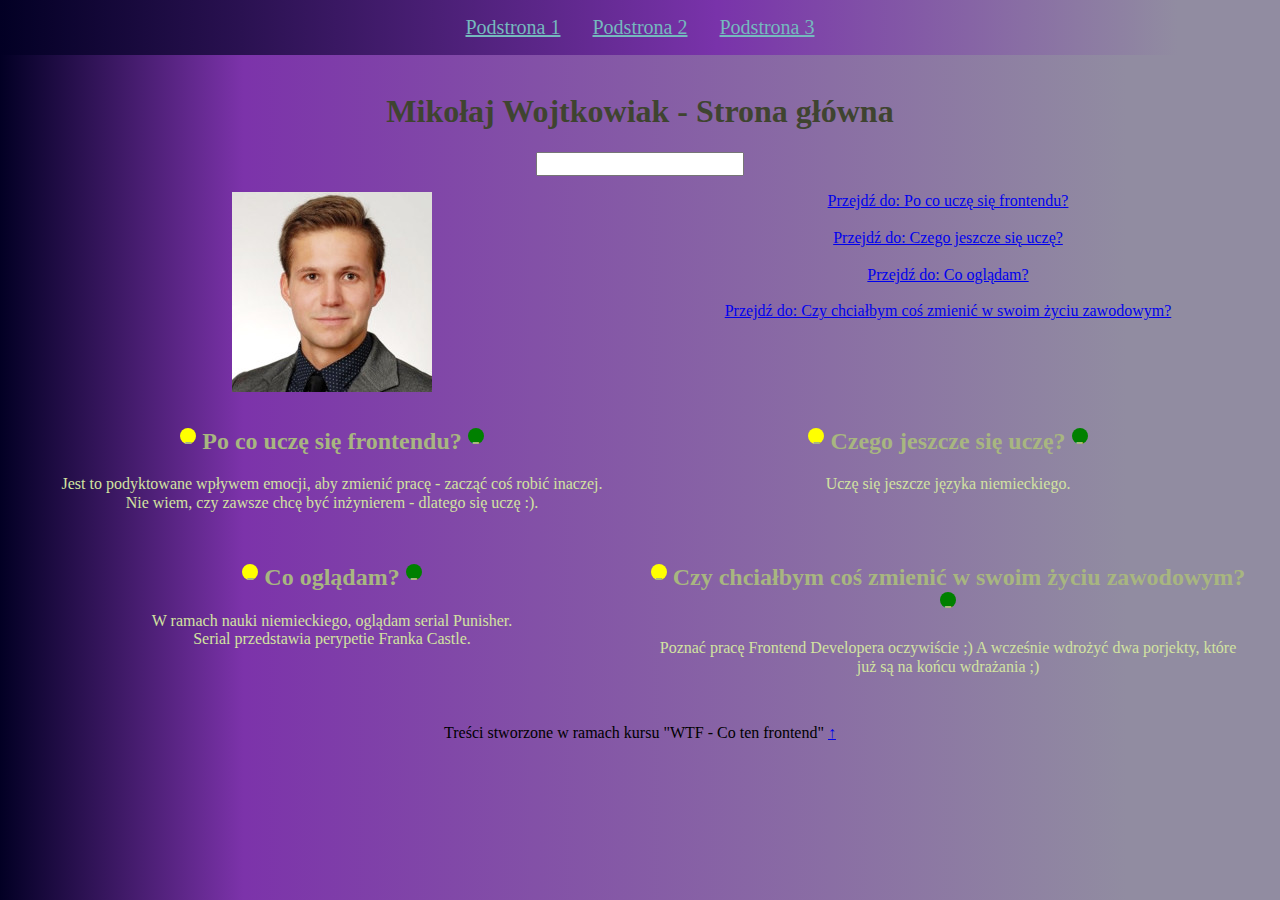
<file: index.html>
<!DOCTYPE html>
<html lang="pl">

<head>
    <meta charset="UTF-8">
    <meta name="viewport" content="width=device-width, initial-scale=1.0">
    <meta http-equiv="X-UA-Compatible" content="ie=edge">
    <title>Homepage</title>

   
    <link rel="stylesheet" href="css/main.css">
</head>

<body>

    <main id="top" class="grid">

        <header class="site-header">
            <nav class="navigation">
                <ul class="navigation__list navigation__list--js">
                    <li class="navigation__item"><a href="subpage1.html" class="navigation__link">Podstrona 1</a></li>
                    <li class="navigation__item"><a href="subpage2.html" class="navigation__link">Podstrona 2</a></li>
                    <li class="navigation__item"><a href="subpage3.html" class="navigation__link">Podstrona 3</a></li>
                </ul>
            </nav>
            <button class="navigation__switcher navigation__switcher--js" aria-label="Open the menu">≡</button>
        </header>
        
        <header class="header">
            <h1>Mikołaj Wojtkowiak - Strona główna</h1>
            <input class="focus">
        </header>

        <section class="author">
            <img src="assets/img/wojtkowiak-header.jpg" alt="Zdjęcie autora" class="author__img">
        </section>

        <section class="navHome">
            <a href="#Nauka" class="navHome__page">Przejdź do: Po co uczę się frontendu?</a>
            <br>
            <a href="#Nauka2" class="navHome__page">Przejdź do: Czego jeszcze się uczę?</a>
            <br>
            <a href="#Seriale" class="navHome__page">Przejdź do: Co oglądam?</a>
            <br>
            <a href="#Zmiany" class="navHome__page">Przejdź do: Czy chciałbym coś zmienić w
                swoim życiu zawodowym?</a>
        </section>


        <section class="learning" id="Nauka">
            <h2 class="about__header">
                Po co uczę się frontendu?
            </h2>
            <p class="about__paragraph">
                Jest to podyktowane wpływem emocji, aby zmienić pracę - zacząć coś robić inaczej.<br>
                Nie wiem, czy zawsze chcę być inżynierem - dlatego się uczę :).
            </p>

        </section>

        <section class="learning2" id="Nauka2">
            <h2 class="about__header">
                Czego jeszcze się uczę?
            </h2>
            <p class="about__paragraph about__paragraph--color">
                Uczę się jeszcze języka niemieckiego.
            </p>
        </section>

        <section class="tvshow" id="Seriale">
            <h2 class="about__header">
                Co oglądam?
            </h2>
            <p class="about__paragraph about__paragraph--color">
                W ramach nauki niemieckiego, oglądam serial Punisher. <br>
                Serial przedstawia perypetie Franka Castle.
            </p>
        </section>

        <section class="changes" id="Zmiany">
            <h2 class="about__header">
                Czy chciałbym coś zmienić w swoim życiu zawodowym?
            </h2>

            <p class="about__paragraph about__paragraph--color">
                Poznać pracę Frontend Developera oczywiście ;) A wcześnie wdrożyć dwa porjekty, które już są na końcu wdrażania ;)
            </p>

        </section>

        <footer class="foot">
            Treści stworzone w ramach kursu "WTF - Co ten frontend"
            <a href="#top" class="top">&#8593;</a>
        </footer>

    

    </main>



    <script src="js/main.js"></script>



</body>

</html>
</file>
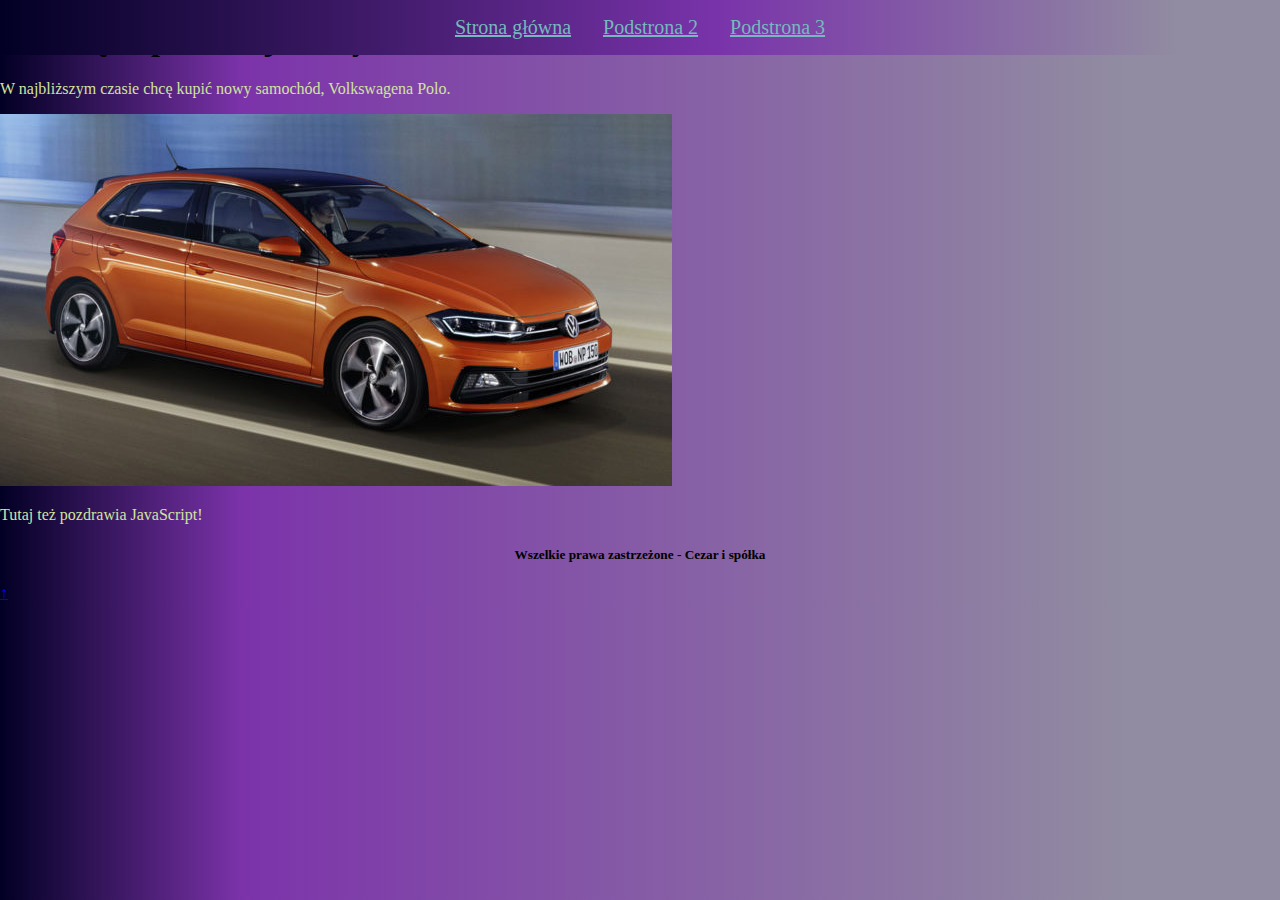
<file: subpage1.html>
<!DOCTYPE html>
<html lang="pl">

<head>
    <meta charset="UTF-8">
    <meta name="viewport" content="width=device-width, initial-scale=1.0">
    <meta http-equiv="X-UA-Compatible" content="ie=edge">
    <title>Document</title>

    <link rel="stylesheet" href="css/main.css">
</head>

<body>

    <header class="site-header">

        <nav class="navigation">
            <ul class="navigation__list">
                <li class="navigation__item"><a href="index.html" class="navigation__link">Strona główna</a></li>
                <li class="navigation__item"><a href="subpage2.html" class="navigation__link">Podstrona 2</a></li>
                <li class="navigation__item"><a href="subpage3.html" class="navigation__link">Podstrona 3</a></li>
            </ul>
        </nav>
    </header>

    <main id="top" class="main">
        <article>

            <header>
                <h1 class="header__pages">
                    Co chcę kupić w najbliższym czasie?
                </h1>
            </header>

            <p class="about__paragraph about__paragraph--color">
                W najbliższym czasie chcę kupić nowy samochód, Volkswagena Polo.
            </p>

            <img src="assets/img/volkswagen_polo.jpg" alt="Zdjęcie samochodu" class="img__car">
            <br>

            <p class="about__paragraph about__paragraph--color about__paragraph--js2">
                Tak, dokładnie takie auto chcę kupić. Kto wie, może kolor niebieski?
            </p>

        </article>
    </main>

    <footer>
        <h5 class="foot">
            Wszelkie prawa zastrzeżone - Cezar i spółka
        </h5>

        <a href="#top" class="top">&#8593</a>
    </footer>

    <script src="js/main.js"></script>


</body>

</html>
</file>
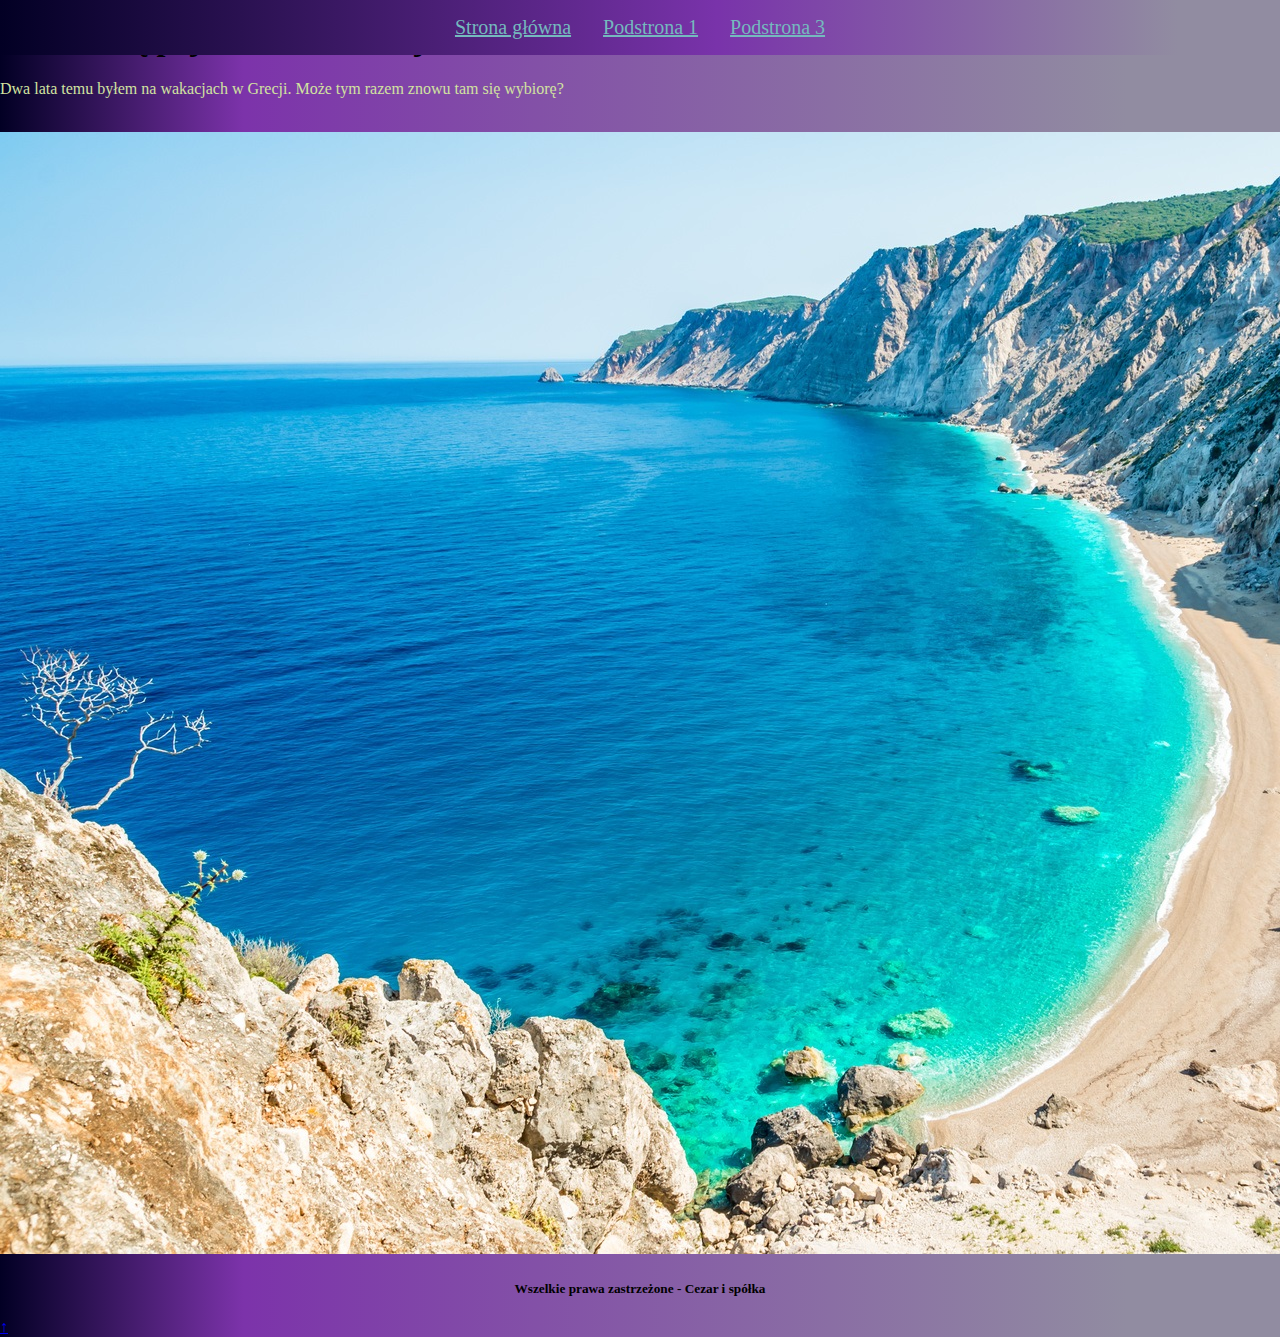
<file: subpage2.html>
<!DOCTYPE html>
<html lang="pl">

<head>
    <meta charset="UTF-8">
    <meta name="viewport" content="width=device-width, initial-scale=1.0">
    <meta http-equiv="X-UA-Compatible" content="ie=edge">
    <title>Document</title>

    <link rel="stylesheet" href="css/main.css">
</head>

<body>

    <header class="site-header">
        <nav class="navigation">
            <ul class="navigation__list">
                    <li class="navigation__item"><a href="index.html" class="navigation__link">Strona główna</a></li>
                    <li class="navigation__item"><a href="subpage1.html" class="navigation__link">Podstrona 1</a></li>
                    <li class="navigation__item"><a href="subpage3.html" class="navigation__link">Podstrona 3</a></li>
            </ul>
        </nav>   
    </header>

    <main id="top" class="main">
        <article>
            <header>
                <h1 class="header__pages">
                    Gdzie chcę pojechać na wakacje?
                </h1>
            </header>

            <p class="about__paragraph about__paragraph--color">
                Dwa lata temu byłem na wakacjach w Grecji. Może tym razem znowu tam się wybiorę?
            </p>
            <br>

            <img src="assets/img/grecja_vacation.jpg" alt="Wakacje autora" class="img__greek">



        </article>
    </main>

    <footer>
        <h5 class="foot">
            Wszelkie prawa zastrzeżone - Cezar i spółka
        </h5>

        <a href="#top" class="top">&#8593</a>
    </footer>

    <script src="js/main.js"></script>

</body>

</html>
</file>
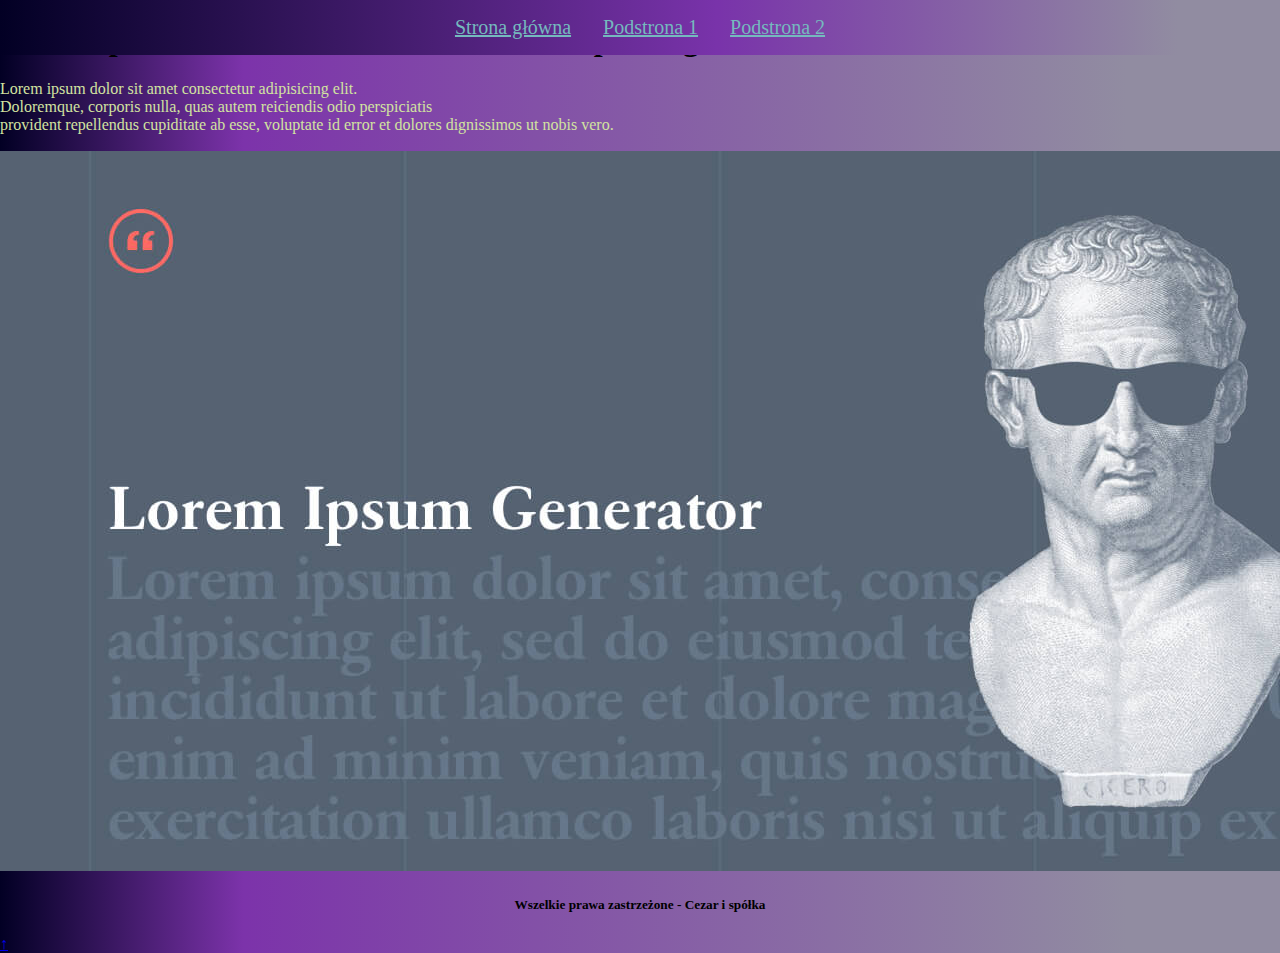
<file: subpage3.html>
<!DOCTYPE html>
<html lang="pl">

<head>
    <meta charset="UTF-8">
    <meta name="viewport" content="width=device-width, initial-scale=1.0">
    <meta http-equiv="X-UA-Compatible" content="ie=edge">
    <title>Document</title>

    <link rel="stylesheet" href="css/main.css">
</head>

<body>

    <header class="site-header">
        <nav class="navigation">
            <ul class="navigation__list">
                <li class="navigation__item"><a href="index.html" class="navigation__link">Strona główna</a></li>
                <li class="navigation__item"><a href="subpage1.html" class="navigation__link">Podstrona 1</a></li>
                <li class="navigation__item"><a href="subpage2.html" class="navigation__link">Podstrona 2</a></li>
            </ul>
        </nav>
    </header>

    <main id="top" class="main">
        <article>
            <h1 class="header__pages">
                Lorem ipsum dolor sit amet consectetur adipisicing elit!
            </h1>

            <p class="about__paragraph about__paragraph--color">
                Lorem ipsum dolor sit amet consectetur adipisicing elit.<br>
                Doloremque, corporis nulla, quas autem reiciendis odio perspiciatis <br>
                provident repellendus cupiditate ab esse, voluptate id error et dolores dignissimos ut nobis vero.
            </p>
        </article>

        <img src="assets/img/lor_ips.jpg" alt="Zdjęcie Lorem" class="img__lorem">

    </main>

    <footer>
        <h5 class="foot">
            Wszelkie prawa zastrzeżone - Cezar i spółka
        </h5>

        <a href="#top" class="top">&#8593</a>
    </footer>

    <script src="js/main.js"></script>

</body>

</html>
</file>
<file: css/main.css>
/*! normalize.css v8.0.1 | MIT License | github.com/necolas/normalize.css */
/* Document
   ========================================================================== */
/**
 * 1. Correct the line height in all browsers.
 * 2. Prevent adjustments of font size after orientation changes in iOS.
 */
html {
  line-height: 1.15;
  /* 1 */
  -webkit-text-size-adjust: 100%;
  /* 2 */ }

/* Sections
   ========================================================================== */
/**
 * Remove the margin in all browsers.
 */
body {
  margin: 0; }

/**
 * Render the `main` element consistently in IE.
 */
main {
  display: block; }

/**
 * Correct the font size and margin on `h1` elements within `section` and
 * `article` contexts in Chrome, Firefox, and Safari.
 */
h1 {
  font-size: 2em;
  margin: 0.67em 0; }

/* Grouping content
   ========================================================================== */
/**
 * 1. Add the correct box sizing in Firefox.
 * 2. Show the overflow in Edge and IE.
 */
hr {
  -webkit-box-sizing: content-box;
          box-sizing: content-box;
  /* 1 */
  height: 0;
  /* 1 */
  overflow: visible;
  /* 2 */ }

/**
 * 1. Correct the inheritance and scaling of font size in all browsers.
 * 2. Correct the odd `em` font sizing in all browsers.
 */
pre {
  font-family: monospace, monospace;
  /* 1 */
  font-size: 1em;
  /* 2 */ }

/* Text-level semantics
   ========================================================================== */
/**
 * Remove the gray background on active links in IE 10.
 */
a {
  background-color: transparent; }

/**
 * 1. Remove the bottom border in Chrome 57-
 * 2. Add the correct text decoration in Chrome, Edge, IE, Opera, and Safari.
 */
abbr[title] {
  border-bottom: none;
  /* 1 */
  text-decoration: underline;
  /* 2 */
  -webkit-text-decoration: underline dotted;
          text-decoration: underline dotted;
  /* 2 */ }

/**
 * Add the correct font weight in Chrome, Edge, and Safari.
 */
b,
strong {
  font-weight: bolder; }

/**
 * 1. Correct the inheritance and scaling of font size in all browsers.
 * 2. Correct the odd `em` font sizing in all browsers.
 */
code,
kbd,
samp {
  font-family: monospace, monospace;
  /* 1 */
  font-size: 1em;
  /* 2 */ }

/**
 * Add the correct font size in all browsers.
 */
small {
  font-size: 80%; }

/**
 * Prevent `sub` and `sup` elements from affecting the line height in
 * all browsers.
 */
sub,
sup {
  font-size: 75%;
  line-height: 0;
  position: relative;
  vertical-align: baseline; }

sub {
  bottom: -0.25em; }

sup {
  top: -0.5em; }

/* Embedded content
   ========================================================================== */
/**
 * Remove the border on images inside links in IE 10.
 */
img {
  border-style: none; }

/* Forms
   ========================================================================== */
/**
 * 1. Change the font styles in all browsers.
 * 2. Remove the margin in Firefox and Safari.
 */
button,
input,
optgroup,
select,
textarea {
  font-family: inherit;
  /* 1 */
  font-size: 100%;
  /* 1 */
  line-height: 1.15;
  /* 1 */
  margin: 0;
  /* 2 */ }

/**
 * Show the overflow in IE.
 * 1. Show the overflow in Edge.
 */
button,
input {
  /* 1 */
  overflow: visible; }

/**
 * Remove the inheritance of text transform in Edge, Firefox, and IE.
 * 1. Remove the inheritance of text transform in Firefox.
 */
button,
select {
  /* 1 */
  text-transform: none; }

/**
 * Correct the inability to style clickable types in iOS and Safari.
 */
button,
[type="button"],
[type="reset"],
[type="submit"] {
  -webkit-appearance: button; }

/**
 * Remove the inner border and padding in Firefox.
 */
button::-moz-focus-inner,
[type="button"]::-moz-focus-inner,
[type="reset"]::-moz-focus-inner,
[type="submit"]::-moz-focus-inner {
  border-style: none;
  padding: 0; }

/**
 * Restore the focus styles unset by the previous rule.
 */
button:-moz-focusring,
[type="button"]:-moz-focusring,
[type="reset"]:-moz-focusring,
[type="submit"]:-moz-focusring {
  outline: 1px dotted ButtonText; }

/**
 * Correct the padding in Firefox.
 */
fieldset {
  padding: 0.35em 0.75em 0.625em; }

/**
 * 1. Correct the text wrapping in Edge and IE.
 * 2. Correct the color inheritance from `fieldset` elements in IE.
 * 3. Remove the padding so developers are not caught out when they zero out
 *    `fieldset` elements in all browsers.
 */
legend {
  -webkit-box-sizing: border-box;
          box-sizing: border-box;
  /* 1 */
  color: inherit;
  /* 2 */
  display: table;
  /* 1 */
  max-width: 100%;
  /* 1 */
  padding: 0;
  /* 3 */
  white-space: normal;
  /* 1 */ }

/**
 * Add the correct vertical alignment in Chrome, Firefox, and Opera.
 */
progress {
  vertical-align: baseline; }

/**
 * Remove the default vertical scrollbar in IE 10+.
 */
textarea {
  overflow: auto; }

/**
 * 1. Add the correct box sizing in IE 10.
 * 2. Remove the padding in IE 10.
 */
[type="checkbox"],
[type="radio"] {
  -webkit-box-sizing: border-box;
          box-sizing: border-box;
  /* 1 */
  padding: 0;
  /* 2 */ }

/**
 * Correct the cursor style of increment and decrement buttons in Chrome.
 */
[type="number"]::-webkit-inner-spin-button,
[type="number"]::-webkit-outer-spin-button {
  height: auto; }

/**
 * 1. Correct the odd appearance in Chrome and Safari.
 * 2. Correct the outline style in Safari.
 */
[type="search"] {
  -webkit-appearance: textfield;
  /* 1 */
  outline-offset: -2px;
  /* 2 */ }

/**
 * Remove the inner padding in Chrome and Safari on macOS.
 */
[type="search"]::-webkit-search-decoration {
  -webkit-appearance: none; }

/**
 * 1. Correct the inability to style clickable types in iOS and Safari.
 * 2. Change font properties to `inherit` in Safari.
 */
::-webkit-file-upload-button {
  -webkit-appearance: button;
  /* 1 */
  font: inherit;
  /* 2 */ }

/* Interactive
   ========================================================================== */
/*
 * Add the correct display in Edge, IE 10+, and Firefox.
 */
details {
  display: block; }

/*
 * Add the correct display in all browsers.
 */
summary {
  display: list-item; }

/* Misc
   ========================================================================== */
/**
 * Add the correct display in IE 10+.
 */
template {
  display: none; }

/**
 * Add the correct display in IE 10.
 */
[hidden] {
  display: none; }

html {
  -webkit-box-sizing: border-box;
          box-sizing: border-box; }

*, *:before, *:after {
  -webkit-box-sizing: inherit;
          box-sizing: inherit; }

body {
  background: #020024;
  background: -webkit-gradient(linear, left top, right top, from(#020024), color-stop(19%, #7c33aa), color-stop(88%, #918ca1));
  background: -webkit-linear-gradient(left, #020024 0%, #7c33aa 19%, #918ca1 88%);
  background: -o-linear-gradient(left, #020024 0%, #7c33aa 19%, #918ca1 88%);
  background: linear-gradient(90deg, #020024 0%, #7c33aa 19%, #918ca1 88%); }

.grid {
  display: -ms-grid;
  display: grid;
  -ms-grid-rows: auto 16px auto 16px auto 16px auto 16px auto 16px auto 16px auto;
      grid-template-areas: "navigation navigation" "header header" "picture menu" "a b" "c d" "e f" "footer footer";
  -ms-grid-columns: 1fr 16px 1fr;
  grid-template-columns: 1fr 1fr;
  grid-column-gap: 16px;
  grid-row-gap: 16px;
  padding: 32px; }

.site-header {
  -ms-grid-row: 1;
  -ms-grid-column: 1;
  -ms-grid-column-span: 3;
  grid-area: navigation;
  text-align: center;
  min-height: 48px;
  position: fixed;
  width: 100%;
  top: 0px;
  left: 0px;
  -webkit-box-sizing: border-box;
          box-sizing: border-box;
  background: #020024;
  background: -webkit-gradient(linear, left top, right top, from(#020024), color-stop(56%, #7933aa), color-stop(92%, #918ca1));
  background: -webkit-linear-gradient(left, #020024 0%, #7933aa 56%, #918ca1 92%);
  background: -o-linear-gradient(left, #020024 0%, #7933aa 56%, #918ca1 92%);
  background: linear-gradient(90deg, #020024 0%, #7933aa 56%, #918ca1 92%); }

.header {
  -ms-grid-row: 3;
  -ms-grid-column: 1;
  -ms-grid-column-span: 3;
  grid-area: header;
  text-align: center;
  color: #3F4430;
  padding-top: 24px; }

.author {
  -ms-grid-row: 5;
  -ms-grid-column: 1;
  grid-area: picture;
  display: -webkit-box;
  display: -ms-flexbox;
  display: flex;
  -webkit-box-pack: center;
      -ms-flex-pack: center;
          justify-content: center; }

.navHome {
  -ms-grid-row: 5;
  -ms-grid-column: 3;
  grid-area: menu;
  text-align: center; }
  .navHome__page {
    display: -webkit-box;
    display: -ms-flexbox;
    display: flex;
    -webkit-box-pack: center;
        -ms-flex-pack: center;
            justify-content: center; }

.learning {
  -ms-grid-row: 7;
  -ms-grid-column: 1;
  grid-area: a;
  text-align: center; }

.learning:first-child {
  background: yellow; }

.learning2 {
  -ms-grid-row: 7;
  -ms-grid-column: 3;
  grid-area: b;
  text-align: center; }

.tvshow {
  -ms-grid-row: 9;
  -ms-grid-column: 1;
  grid-area: c;
  text-align: center; }

.changes {
  -ms-grid-row: 9;
  -ms-grid-column: 3;
  grid-area: d;
  text-align: center; }

.foot {
  -ms-grid-row: 13;
  -ms-grid-column: 1;
  -ms-grid-column-span: 3;
  grid-area: footer;
  text-align: center; }

.navigation__list {
  list-style: none;
  padding: 0;
  display: -webkit-box;
  display: -ms-flexbox;
  display: flex;
  -webkit-box-align: center;
      -ms-flex-align: center;
          align-items: center;
  -webkit-box-pack: center;
      -ms-flex-pack: center;
          justify-content: center; }

.navigation__item {
  display: block;
  margin: 0 16px; }

.navigation__link {
  color: #75B9BE;
  font-size: 20px;
  text-decoration: underline; }

.navigation__link:visited {
  color: white; }

.navigation__link:hover {
  color: hotpink; }

.focus:focus {
  border: 3px solid red; }

.about__header {
  color: #A8B680; }

.about__paragraph {
  color: #D2E3A0; }

.about__header::before {
  content: " - ";
  display: inline-block;
  width: 16px;
  height: 16px;
  border-radius: 50%;
  background: yellow; }

.about__header::after {
  content: " - ";
  display: inline-block;
  width: 16px;
  height: 16px;
  border-radius: 50%;
  background: green; }

@media (min-width: 641px) {
  .main {
    max-width: 900px; }
  .navigation__switcher {
    display: none; } }

@media (max-width: 640px) {
  .grid {
    display: -ms-grid;
    display: grid;
        grid-template-areas: "navigation" "header" "picture"  "menu" "a"  "b" "c"  "d" "e"  "f" "footer";
    -ms-grid-columns: 1fr;
    grid-template-columns: 1fr; }
  .navigation__list {
    -webkit-box-orient: vertical;
    -webkit-box-direction: normal;
        -ms-flex-direction: column;
            flex-direction: column;
    display: none; }
    .navigation__list--visible {
      display: -webkit-box;
      display: -ms-flexbox;
      display: flex; }
  .navigation__item {
    margin: 16px; }
  .navigation__switcher {
    border: none;
    background: white;
    position: absolute;
    right: 16px;
    top: 16px; }
  .site-header {
    -ms-grid-row: 1;
    -ms-grid-column: 1;
    -ms-grid-column-span: 1; }
  .header {
    -ms-grid-row: 2;
    -ms-grid-column: 1;
    -ms-grid-column-span: 1; }
  .author {
    -ms-grid-row: 3;
    -ms-grid-column: 1; }
  .navHome {
    -ms-grid-row: 4;
    -ms-grid-column: 1; }
  .learning {
    -ms-grid-row: 5;
    -ms-grid-column: 1; }
  .learning2 {
    -ms-grid-row: 6;
    -ms-grid-column: 1; }
  .tvshow {
    -ms-grid-row: 7;
    -ms-grid-column: 1; }
  .changes {
    -ms-grid-row: 8;
    -ms-grid-column: 1; }
  .foot {
    -ms-grid-row: 11;
    -ms-grid-column: 1;
    -ms-grid-column-span: 1; } }

/*# sourceMappingURL=main.css.map */
</file>
